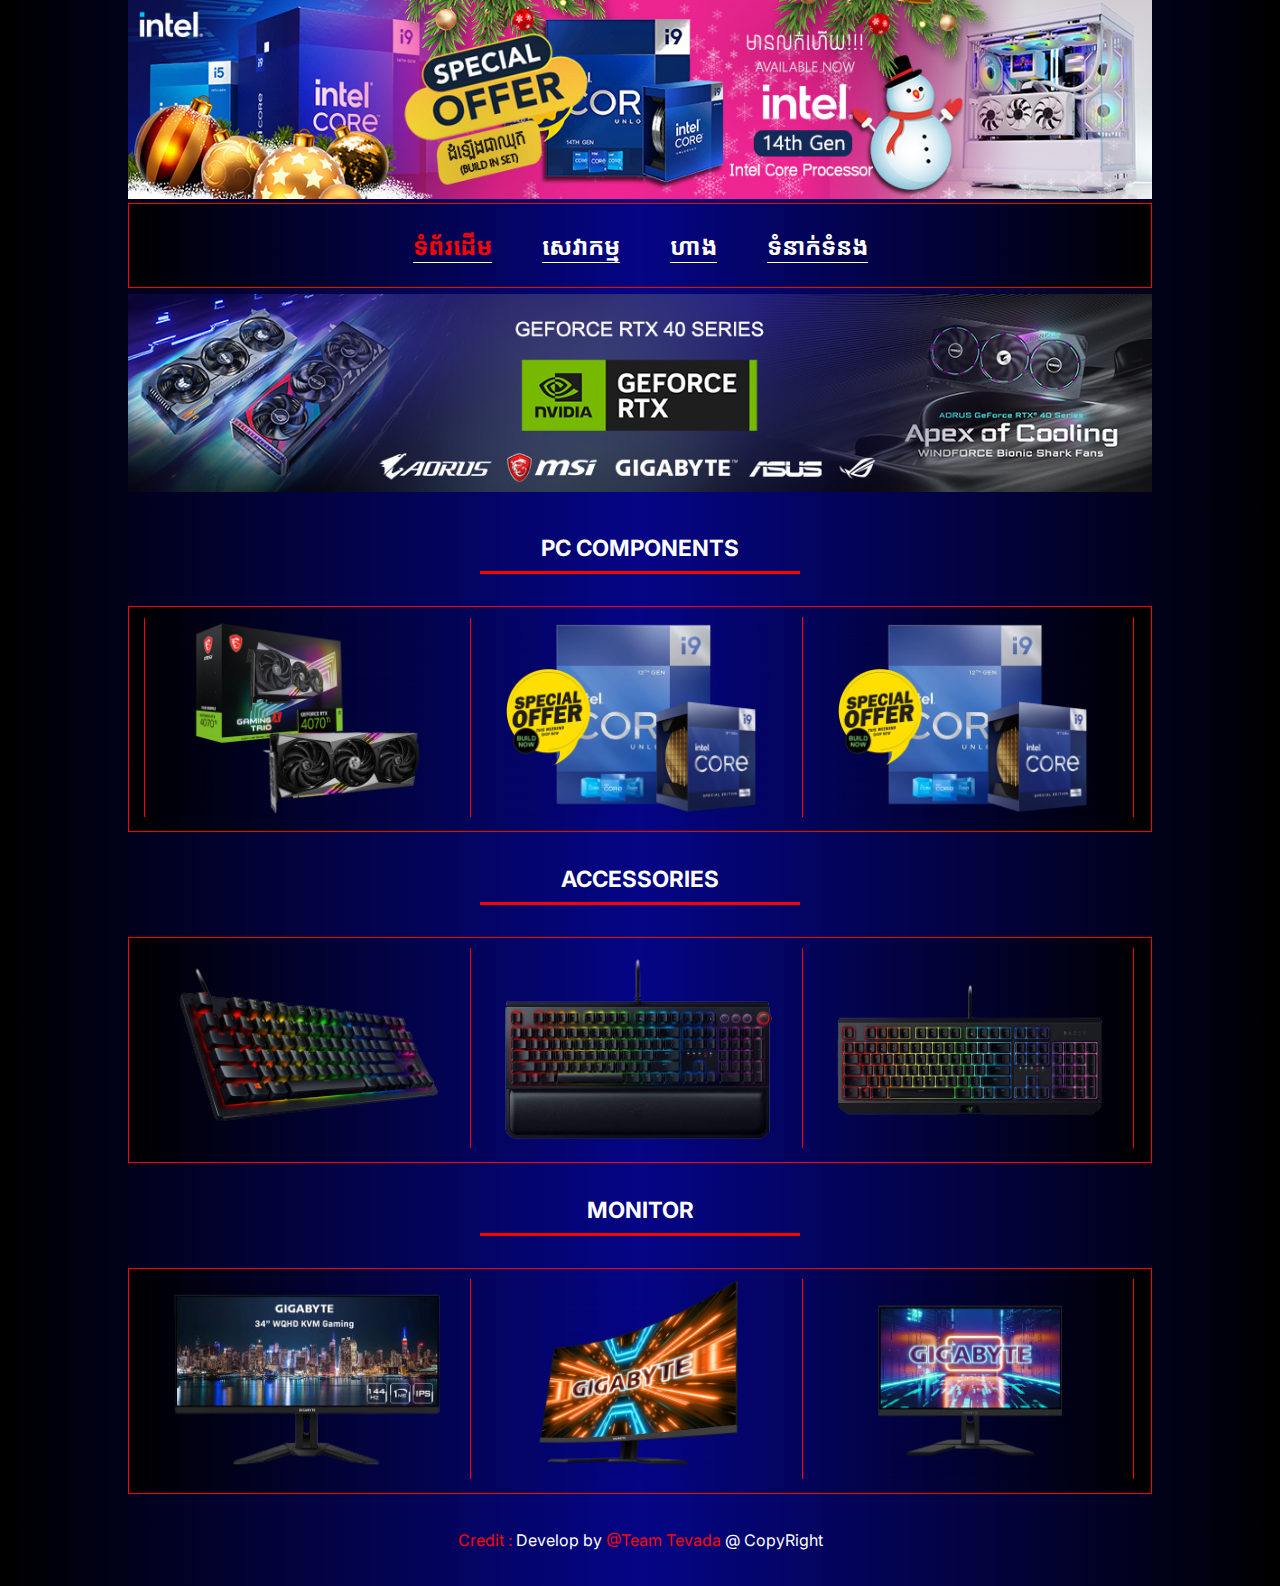
<file: index.html>
<!DOCTYPE html>
<html lang="en">
<head>
    <meta charset="UTF-8">
    <meta name="viewport" content="width=device-width, initial-scale=1.0">
    <link rel="stylesheet" href="https://cdnjs.cloudflare.com/ajax/libs/font-awesome/6.4.2/css/all.min.css" integrity="sha512-z3gLpd7yknf1YoNbCzqRKc4qyor8gaKU1qmn+CShxbuBusANI9QpRohGBreCFkKxLhei6S9CQXFEbbKuqLg0DA==" crossorigin="anonymous" referrerpolicy="no-referrer" />
    <link href="https://fonts.googleapis.com/css2?family=Inter:wght@400;500;600;700;900&amp;display=swap" rel="stylesheet">
    <link rel="preconnect" href="https://fonts.googleapis.com">
    <link rel="preconnect" href="https://fonts.gstatic.com" crossorigin>
    <link href="https://fonts.googleapis.com/css2?family=Noto+Sans+Khmer&display=swap" rel="stylesheet">
    <link rel="stylesheet" href="style.css">
    <title>Home Pages</title>
</head>
<body>
    <!--Banner-->
    <div class="flex-banner">
        <img src="img/service-pages.jpg" alt="">
    </div>
    <!--Menu-->
    <div class="flex-navbar">
      <div class="flex-menu">
          <li><a href="index.html"><b><font color="red">ទំព័រដើម</font></b></a></li>
          <li><a href="service.html"><b>សេវាកម្ម</b></a></li>
          <li><a href="shop.html"><b>ហាង</b></a></li>
          <li><a href="contact.html"><b>ទំនាក់ទំនង</b></a></li>
      </div>
    </div>
    <div class="flex-container">
      <div class="flex-banner-scroll">
        <img src="img/GPU-RTX-4000-SERIES-2023-V1.jpg" alt="">
        <img src="img/service-pages.jpg" alt="">
        <img src="img/service-pages.jpg" alt="">
        <img src="img/about-pages.png" alt="">
        <img src="img/accessories/banner/controller-new-2022-V2.jpg" alt="">
        <img src="img/accessories/banner/headset.jpg" alt="">
        <img src="img/accessories/banner/keyboard.jpg" alt="">
        <img src="img/monitor/banner/BEST-MONITOR-2024-CAC.jpg" alt="">
      </div>
    </div>
    <!--Pc Component-->
    <div class="flex-catagory">
        <div class="flex-line">
            <center><h3>PC COMPONENTS</h3></center>
        </div>
    </div>
    <div class="flex-container">
        <div class="flex-scroll">
                <img src="img/vga/4070TI GAMING X TRIO (2)-272x204.png" id="first-scroll">
                <img src="img/cpu/CPU INTEL 12TH GEN CAC NEW 2023-272x204.png" alt="Forest">
                <img src="img/cpu/CPU INTEL 12TH GEN CAC NEW 2023-272x204.png" alt="Northern Lights">
                <img src="img/psu/psu-01.png" alt="Mountains">
                <img src="img/psu/psu-02.png" alt="Mountains">
                <img src="img/psu/psu-03.png" alt="Mountains">
                <img src="img/psu/psu-04.png" alt="Mountains">
                <img src="img/psu/psu-05.png" alt="Mountains">
                <img src="img/psu/psu-06.png" alt="Mountains">
                <img src="img/psu/psu-07.png" alt="Mountains">
                <img src="img/psu/psu-01.png" alt="Mountains">
                <img src="img/mb/mb-01.png" alt="">
                <img src="img/mb/mb-02.png" alt="">
                <img src="img/mb/mb-03.png" alt="">
                <img src="img/mb/mb-04.png" alt="">
        </div>
    </div>
    <!--Pc Accessories-->
    <div class="flex-catagory">
      <div class="flex-line">
          <center><h3>ACCESSORIES</h3></center>
      </div>
  </div>
  <div class="flex-container">
      <div class="flex-scroll">
        <!--Keyboard-->
        <img src="img/accessories/keyboard/razer/razer-01.png" alt="brands-razer">
        <img src="img/accessories/keyboard/razer/razer-02.png" alt="brands-razer">
        <img src="img/accessories/keyboard/razer/razer-03.png" alt="brands-razer">
        <img src="img/accessories/keyboard/razer/razer-04.png" alt="brands-razer">
        <img src="img/accessories/keyboard/razer/razer-05.png" alt="brands-razer">
        <img src="img/accessories/keyboard/razer/razer-06.png" alt="brands-razer">
        <img src="img/accessories/keyboard/razer/razer-07.png" alt="brands-razer">
        <img src="img/accessories/keyboard/razer/razer-08.png" alt="brands-razer">
        <!--Controler-->
        <img src="img/accessories/controler/controler-01.png" alt="brands-mix">
        <img src="img/accessories/controler/controler-02.png" alt="brands-mix">
        <img src="img/accessories/controler/controler-03.png" alt="brands-mix">
        <img src="img/accessories/controler/controler-04.png" alt="brands-mix">
        <!--Headset-->
        <img src="img/accessories/headset/headset-01.png" alt="brands-hyperx">
        <img src="img/accessories/headset/headset-02.png" alt="brands-hyperx">
        <img src="img/accessories/headset/headset-03.png" alt="brands-hyperx">
        <img src="img/accessories/headset/headset-04.png" alt="brands-hyperx">
        <img src="img/accessories/headset/headset-05.png" alt="brands-hyperx">
        <img src="img/accessories/headset/headset-06.png" alt="brands-hyperx">
        <img src="img/accessories/headset/headset-07.png" alt="brands-hyperx">
        <img src="img/accessories/headset/headset-08.png" alt="brands-hyperx">
        <img src="img/accessories/headset/headset-09.png" alt="brands-hyperx">
        <img src="img/accessories/headset/headset-10.png" alt="brands-hyperx">
        <img src="img/accessories/headset/headset-11.png" alt="brands-hyperx">
        <img src="img/accessories/headset/headset-12.png" alt="brands-hyperx">
      </div>
  </div>
  <!--Monitor-->
  <div class="flex-catagory">
    <div class="flex-line">
        <center><h3>MONITOR</h3></center>
    </div>
  </div>
  <div class="flex-container">
    <div class="flex-scroll">
      <img src="img/monitor/gigabyte/monitor-01.png" alt="brands-gigabyte">
      <img src="img/monitor/gigabyte/monitor-02.png" alt="brands-gigabyte">
      <img src="img/monitor/gigabyte/monitor-03.png" alt="brands-gigabyte">
      <img src="img/monitor/gigabyte/monitor-04.png" alt="brands-gigabyte">
    </div>
  </div>
  <style>
    .flex-line{
      width: 25%;
      font-size: larger;
    }
    @media screen and (max-width:600px) {
      .flex-line{
        width: 50%;
        font-size: small;
      }
    }
  </style>
  <!--Footer-->
  <footer>
    <center>
        <font color="#fff">
            <p><font color="red">Credit : </font>Develop by <font color="red">@Team Tevada</font> @ CopyRight</p>
        </font>
    </center>
  </footer>
</body>
</html>
</file>
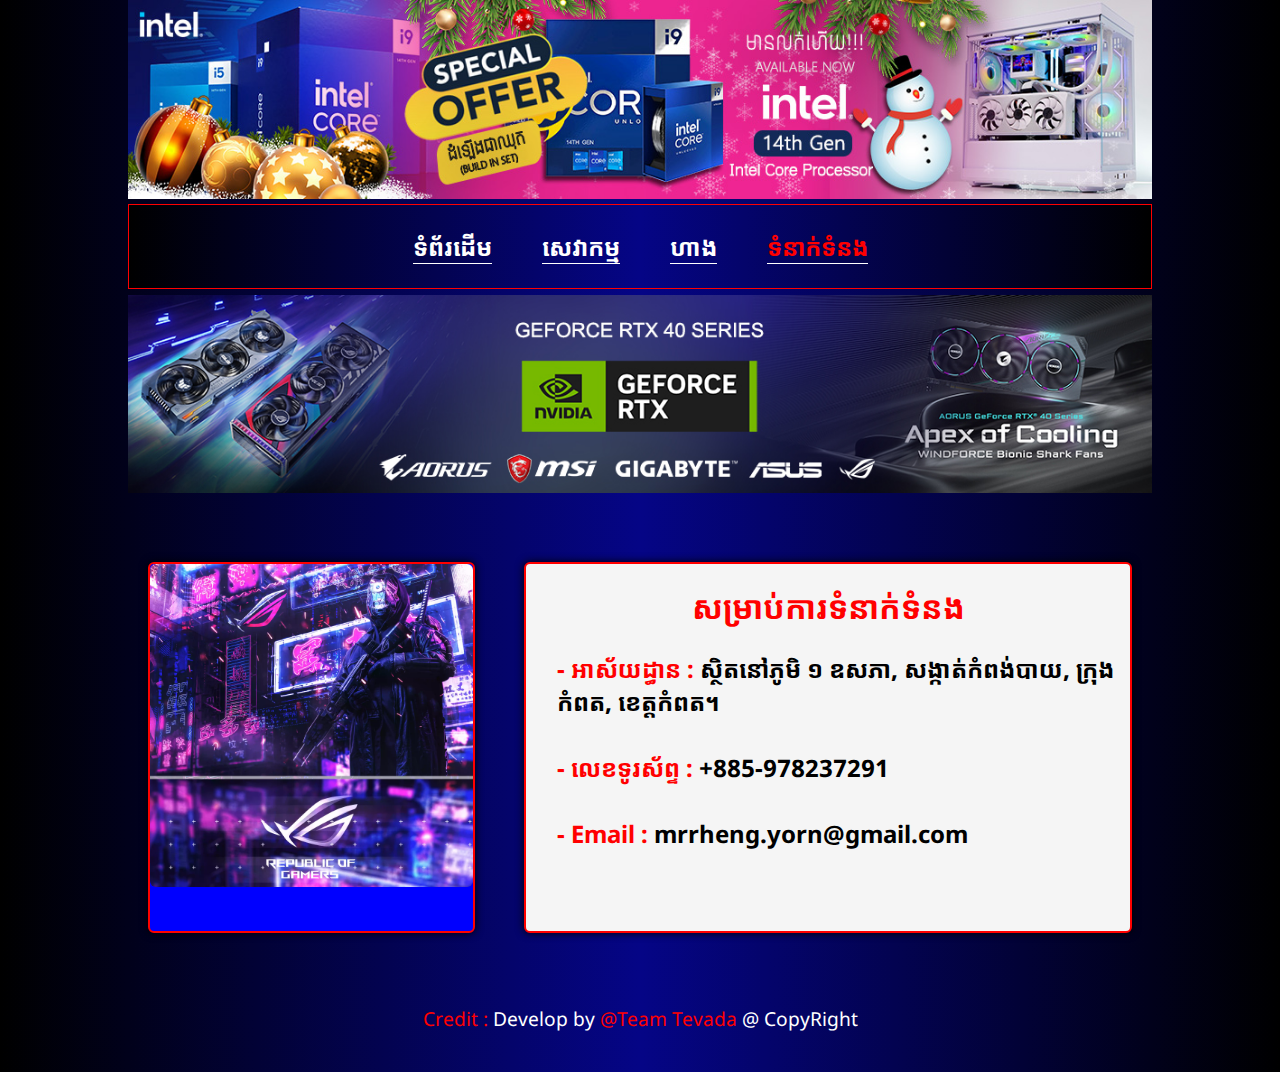
<file: contact.html>
<!DOCTYPE html>
<html lang="en">
<head>
    <meta charset="UTF-8">
    <meta name="viewport" content="width=device-width, initial-scale=1.0">
    <link rel="stylesheet" href="https://cdnjs.cloudflare.com/ajax/libs/font-awesome/6.4.2/css/all.min.css" integrity="sha512-z3gLpd7yknf1YoNbCzqRKc4qyor8gaKU1qmn+CShxbuBusANI9QpRohGBreCFkKxLhei6S9CQXFEbbKuqLg0DA==" crossorigin="anonymous" referrerpolicy="no-referrer" />
    <link href="https://fonts.googleapis.com/css2?family=Inter:wght@400;500;600;700;900&amp;display=swap" rel="stylesheet">
    <link rel="preconnect" href="https://fonts.googleapis.com">
    <link rel="preconnect" href="https://fonts.gstatic.com" crossorigin>
    <link href="https://fonts.googleapis.com/css2?family=Noto+Sans+Khmer&display=swap" rel="stylesheet">
    <link rel="stylesheet" href="style.css">
    <title>Contact Pages</title>
</head>
<body>
    <!--Banner-->
    <div class="flex-banner">
        <img src="img/service-pages.jpg" alt="">
    </div>
    <!--Menu-->
    <div class="flex-navbar">
      <div class="flex-menu">
          <li><a href="index.html"><b>ទំព័រដើម</b></a></li>
          <li><a href="service.html"><b>សេវាកម្ម</b></a></li>
          <li><a href="shop.html"><b>ហាង</b></a></li>
          <li><a href="contact.html"><b><font color="red">ទំនាក់ទំនង</font></b></a></li>
      </div>
    </div>
    <!--Banner Scroll-->
    <div class="flex-container">
        <div class="flex-banner-scroll">
          <img src="img/GPU-RTX-4000-SERIES-2023-V1.jpg" alt="">
          <img src="img/service-pages.jpg" alt="">
          <img src="img/service-pages.jpg" alt="">
          <img src="img/about-pages.png" alt="">
        </div>
    </div>
    <!--Container-->
    <div class="flex-container-contact">
        <div class="flex-contact-left">
            <img src="img/contact-pages/picture.webp" alt="" width="100%">
        </div>
        <div class="flex-contact-right">
            <h1>សម្រាប់ការទំនាក់ទំនង</h1>
            <p>
                <font color="red"><b>- អាស័យដ្ធាន​ : </b></font> <b>ស្ថិតនៅភូមិ ១ ឧសភា, សង្កាត់កំពង់បាយ, ក្រុងកំពត, ខេត្តកំពត។</b><br><br>
                <font color="red"><b>- លេខទូរស័ព្ទ : </b></font><b>+885-978237291</b><br><br>
                <font color="red"><b>- Email : </b></font><b>mrrheng.yorn@gmail.com</b>
            </p>
            <div class="flex-contact-right-icon">
                <a href=""><font color="#006AFF"><i class="fa-brands fa-square-facebook"></i></font></a>
                <a href="https://t.me/+COucieAYwCE1ZmY1" target="_blank"><font color="#0088cc"><i class="fa-brands fa-telegram"></i></font></a>
                <a href=""><font color="#006AFF"><i class="fa-brands fa-facebook-messenger"></i></font></a>
            </div>
        </div>
    </div>
    <footer>
        <center>
            <font color="#fff">
                <p><font color="red">Credit : </font>Develop by <font color="red">@Team Tevada</font> @ CopyRight</p>
            </font>
        </center>
    </footer>
    <style>
        body{
            font-family: 'Noto Sans Khmer', sans-serif;
        }
        /* Contact Pages */
        .flex-container-contact{
            width: 80%;
            margin: auto;
            margin-top: 3%;
            display: flex;
            padding: 20px;
        }
        .flex-contact-left{
            width: 35%;
            background-color: blue;
            box-shadow: 0px 0px 8px 0px black;
            border: 2px solid red;
            border-radius: 6px;
        }
        .flex-contact-left img{
            border-radius: 6px;
        }
        .flex-contact-right{
            width: 65%;
            margin-left: 5%;
            background-color: whitesmoke;
            box-shadow: 0px 0px 8px 0px black;
            border: 2px solid red;
            border-radius: 6px;
        }
        .flex-contact-right p{
            text-align: start;
            margin-left: 5%;
            font-size: x-large;
            color: black;
        }
        .flex-contact-right h1{
            text-align: center;
            color: red;
        }
        .flex-contact-right-icon{
            text-align: center;
            margin-top: 8%;
            font-size: x-large;
        }
        .flex-contact-right-icon i{
            padding: 10px;
            cursor: pointer;
        }
        footer{
            width: 100%;
            margin-top: 1%;
            font-size: larger;
        }
        /* End Contact Pages*/
        @media screen and (max-width: 1024px) {
            .flex-container-contact{
                width: 100%;
                display: flex;
                flex-direction: row;
                flex-wrap: wrap;
                justify-content: center;
            }
            .flex-contact-left{
                width: 95%;
            }
            .flex-contact-right{
                width: 95%;
                margin-left: -0.03%;
                margin-top: 2%;
            }
            .flex-contact-right p{
                font-size: x-large;
            }
            .flex-contact-right-icon{
                text-align: center;
                margin-top: 5%;
                font-size: xx-large;
            }
            .flex-contact-right-icon i{
                padding: 30px;
            }
            footer{
                width: 95%;
                font-size: larger;
                padding: 30px;
                margin-top: -2%;
            }
        }
        @media screen and (max-width: 600px) {
            
            .flex-container-contact{
                width: 100%;
                display: flex;
                flex-direction: row;
                flex-wrap: wrap;
                justify-content: center;
            }
            .flex-contact-left{
                width: 95%;
            }
            .flex-contact-right{
                width: 95%;
                margin-left: -0.03%;
                margin-top: 2%;
            }
            .flex-contact-right p{
                font-size: large;
            }
            footer{
                width: 95%;
                font-size: small;
            }
        }
        @media screen and (max-width : 320px) {
            .flex-contact-right{
                width: 100%;
            }
            .flex-contact-left{
                width: 100%;
            }
            .flex-contact-right p{
                font-size: small;
            }
            .flex-contact-right h1{
                font-size: large;
            }   
            .flex-contact-right-icon i{
                font-size: large;
                padding: 10px;
            }
            footer{
                font-size: xx-small;
            }
        }
    </style>
</body>
</html>
</file>
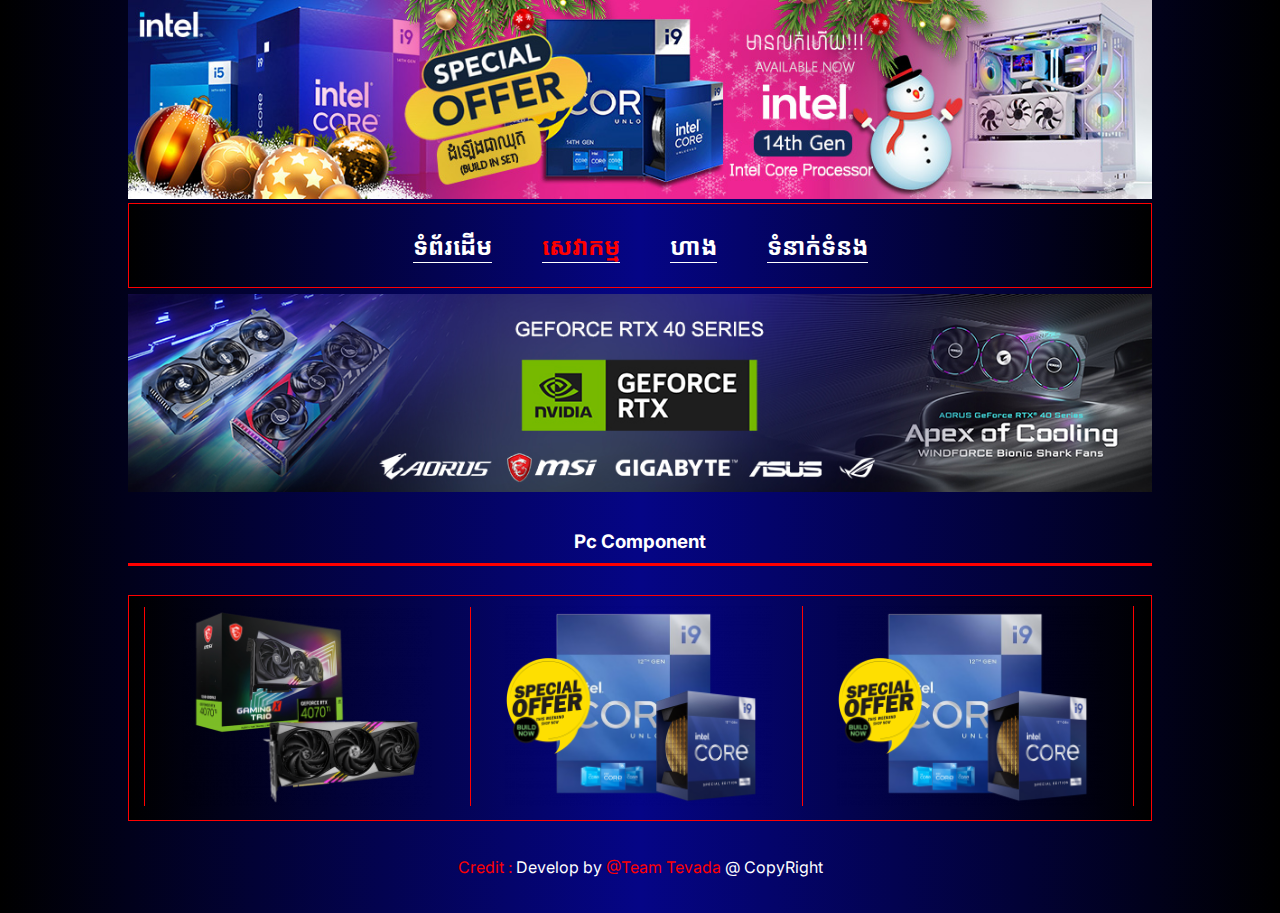
<file: service.html>
<!DOCTYPE html>
<html lang="en">
<head>
    <meta charset="UTF-8">
    <meta name="viewport" content="width=device-width, initial-scale=1.0">
    <link rel="stylesheet" href="https://cdnjs.cloudflare.com/ajax/libs/font-awesome/6.4.2/css/all.min.css" integrity="sha512-z3gLpd7yknf1YoNbCzqRKc4qyor8gaKU1qmn+CShxbuBusANI9QpRohGBreCFkKxLhei6S9CQXFEbbKuqLg0DA==" crossorigin="anonymous" referrerpolicy="no-referrer" />
    <link href="https://fonts.googleapis.com/css2?family=Inter:wght@400;500;600;700;900&amp;display=swap" rel="stylesheet">
    <link rel="preconnect" href="https://fonts.googleapis.com">
    <link rel="preconnect" href="https://fonts.gstatic.com" crossorigin>
    <link href="https://fonts.googleapis.com/css2?family=Noto+Sans+Khmer&display=swap" rel="stylesheet">
    <link rel="stylesheet" href="style.css">
    <title>Service Pages</title>
</head>
<body>
    <!--Banner-->
    <div class="flex-banner">
        <img src="img/service-pages.jpg" alt="">
    </div>
    <!--Menu-->
    <div class="flex-navbar">
      <div class="flex-menu">
          <li><a href="index.html"><b>ទំព័រដើម</b></a></li>
          <li><a href="service"><b><font color="red">សេវាកម្ម</font></b></a></li>
          <li><a href="shop.html"><b>ហាង</b></a></li>
          <li><a href="contact.html"><b>ទំនាក់ទំនង</b></a></li>
      </div>
    </div>
    <!--Banner Scroll-->
    <div class="flex-container">
        <div class="flex-banner-scroll">
          <img src="img/GPU-RTX-4000-SERIES-2023-V1.jpg" alt="">
          <img src="img/service-pages.jpg" alt="">
          <img src="img/service-pages.jpg" alt="">
          <img src="img/about-pages.png" alt="">
        </div>
    </div>
    <div class="flex-catagory">
        <div class="flex-line">
            <center><h3>Pc Component</h3></center>
        </div>
    </div>
    <div class="flex-container">
        <div class="flex-scroll">
                <img src="img/vga/4070TI GAMING X TRIO (2)-272x204.png" id="first-scroll">
                <img src="img/cpu/CPU INTEL 12TH GEN CAC NEW 2023-272x204.png" alt="Forest">
                <img src="img/cpu/CPU INTEL 12TH GEN CAC NEW 2023-272x204.png" alt="Northern Lights">
                <img src="img/psu/psu-01.png" alt="Mountains">
                <img src="img/psu/psu-02.png" alt="Mountains">
                <img src="img/psu/psu-03.png" alt="Mountains">
                <img src="img/psu/psu-04.png" alt="Mountains">
                <img src="img/psu/psu-05.png" alt="Mountains">
                <img src="img/psu/psu-06.png" alt="Mountains">
                <img src="img/psu/psu-07.png" alt="Mountains">
                <img src="img/psu/psu-01.png" alt="Mountains">
                <img src="img/mb/mb-01.png" alt="">
                <img src="img/mb/mb-02.png" alt="">
                <img src="img/mb/mb-03.png" alt="">
                <img src="img/mb/mb-04.png" alt="">
        </div>
    </div>
    <!--Footer-->
    <footer>
        <center>
            <font color="#fff">
                <p><font color="red">Credit : </font>Develop by <font color="red">@Team Tevada</font> @ CopyRight</p>
            </font>
        </center>
    </footer>
</body>
</html>
</file>
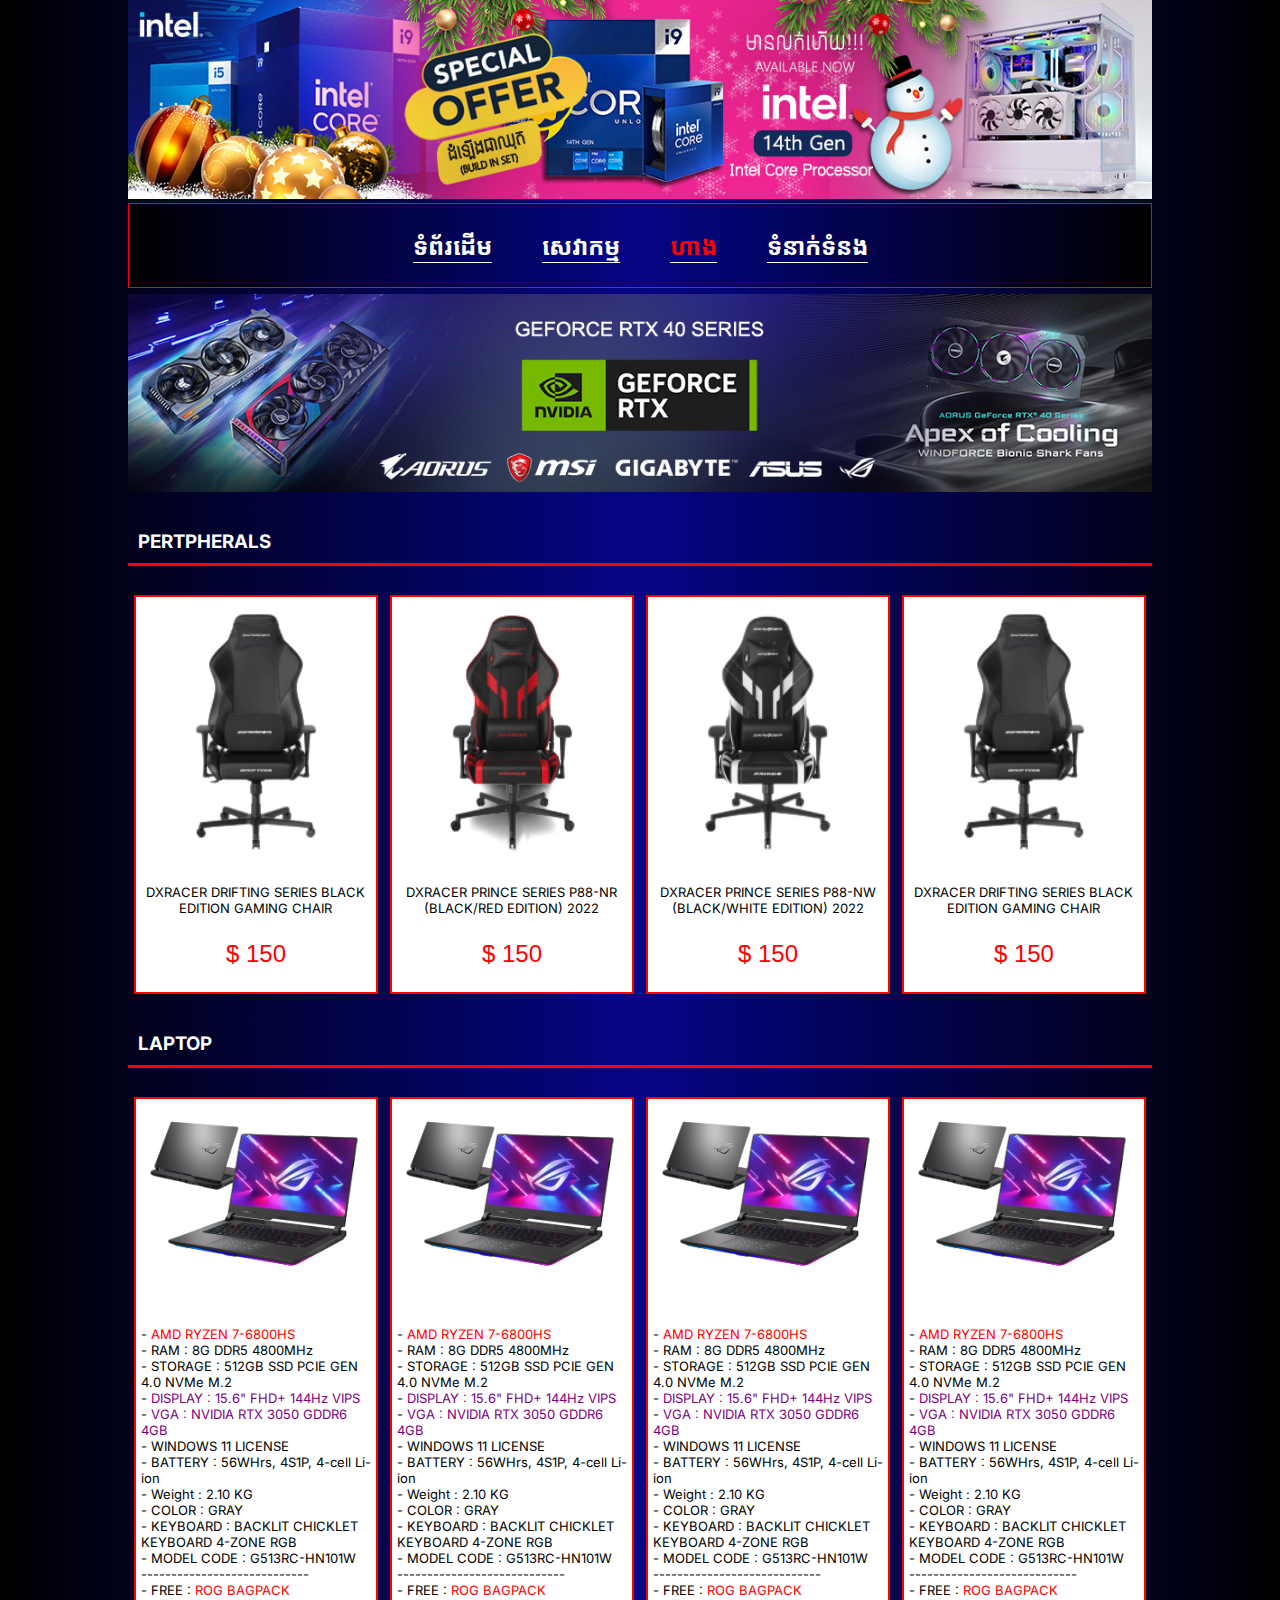
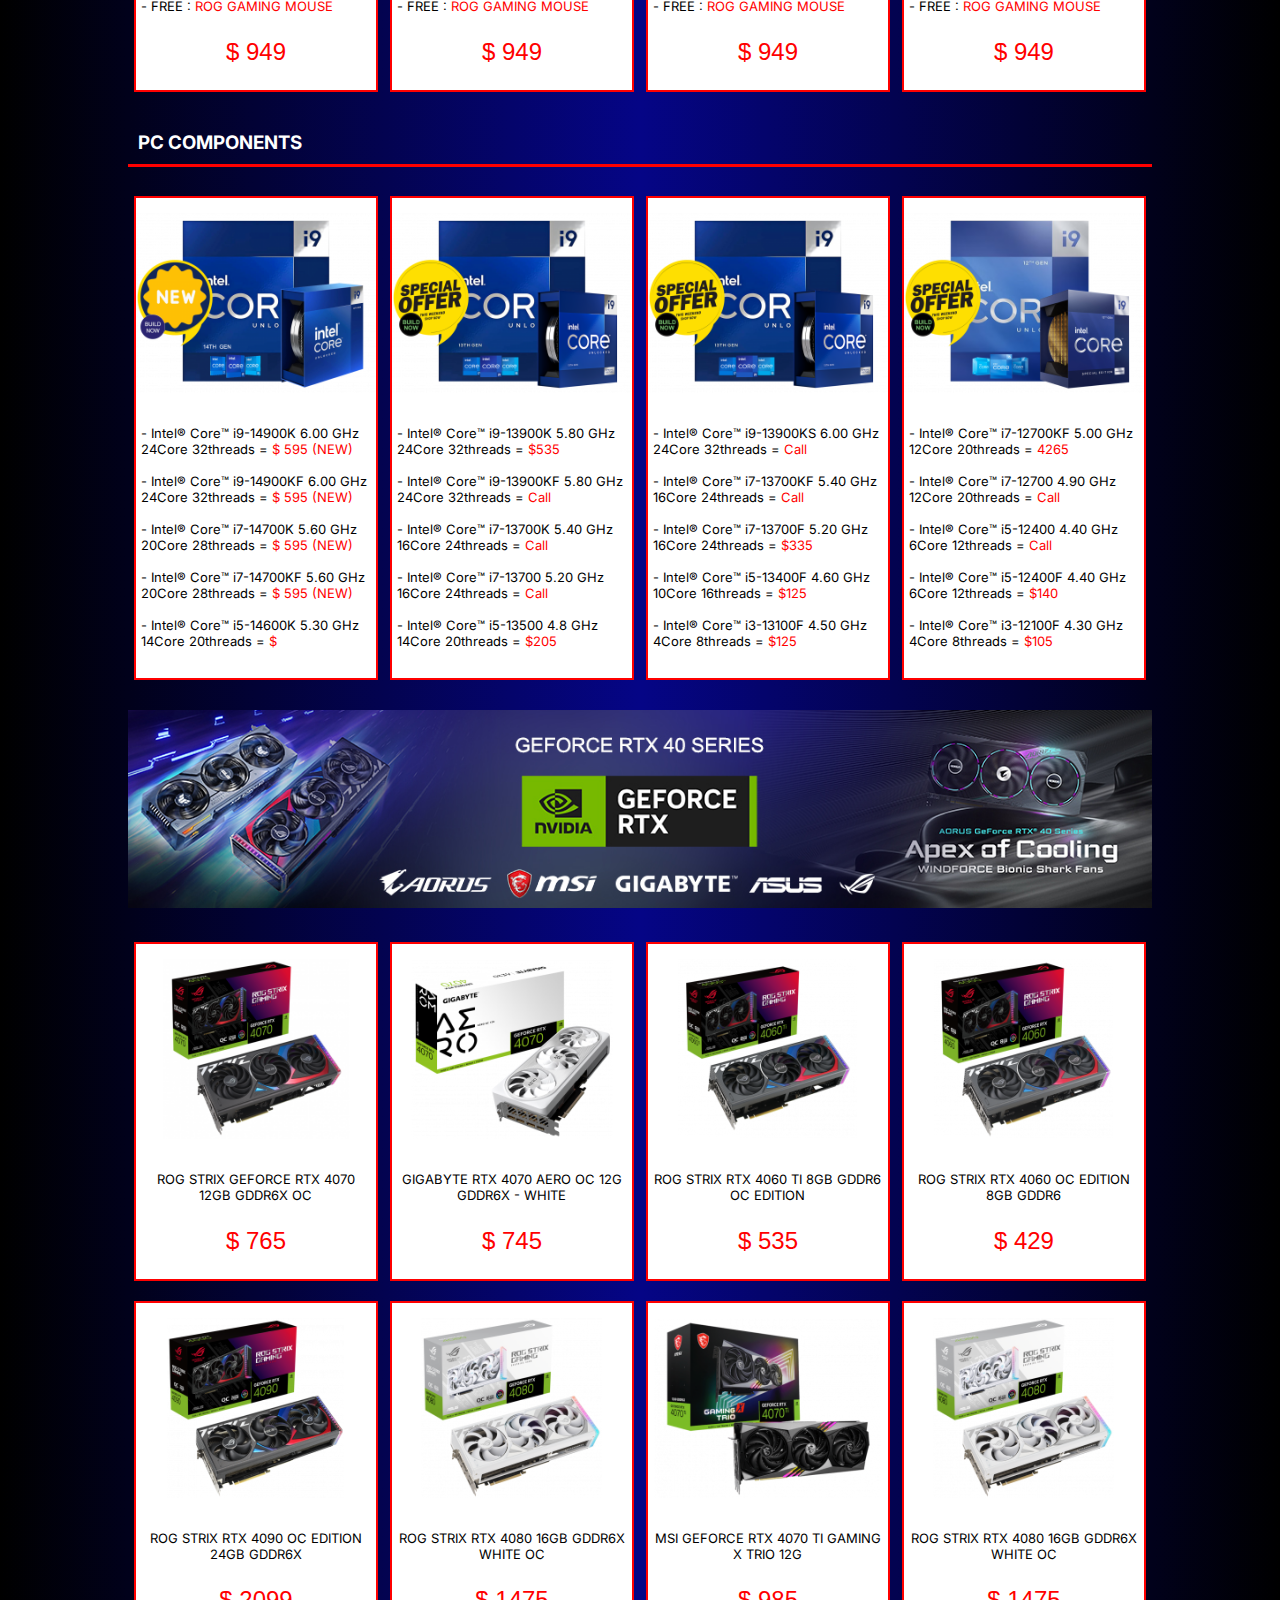
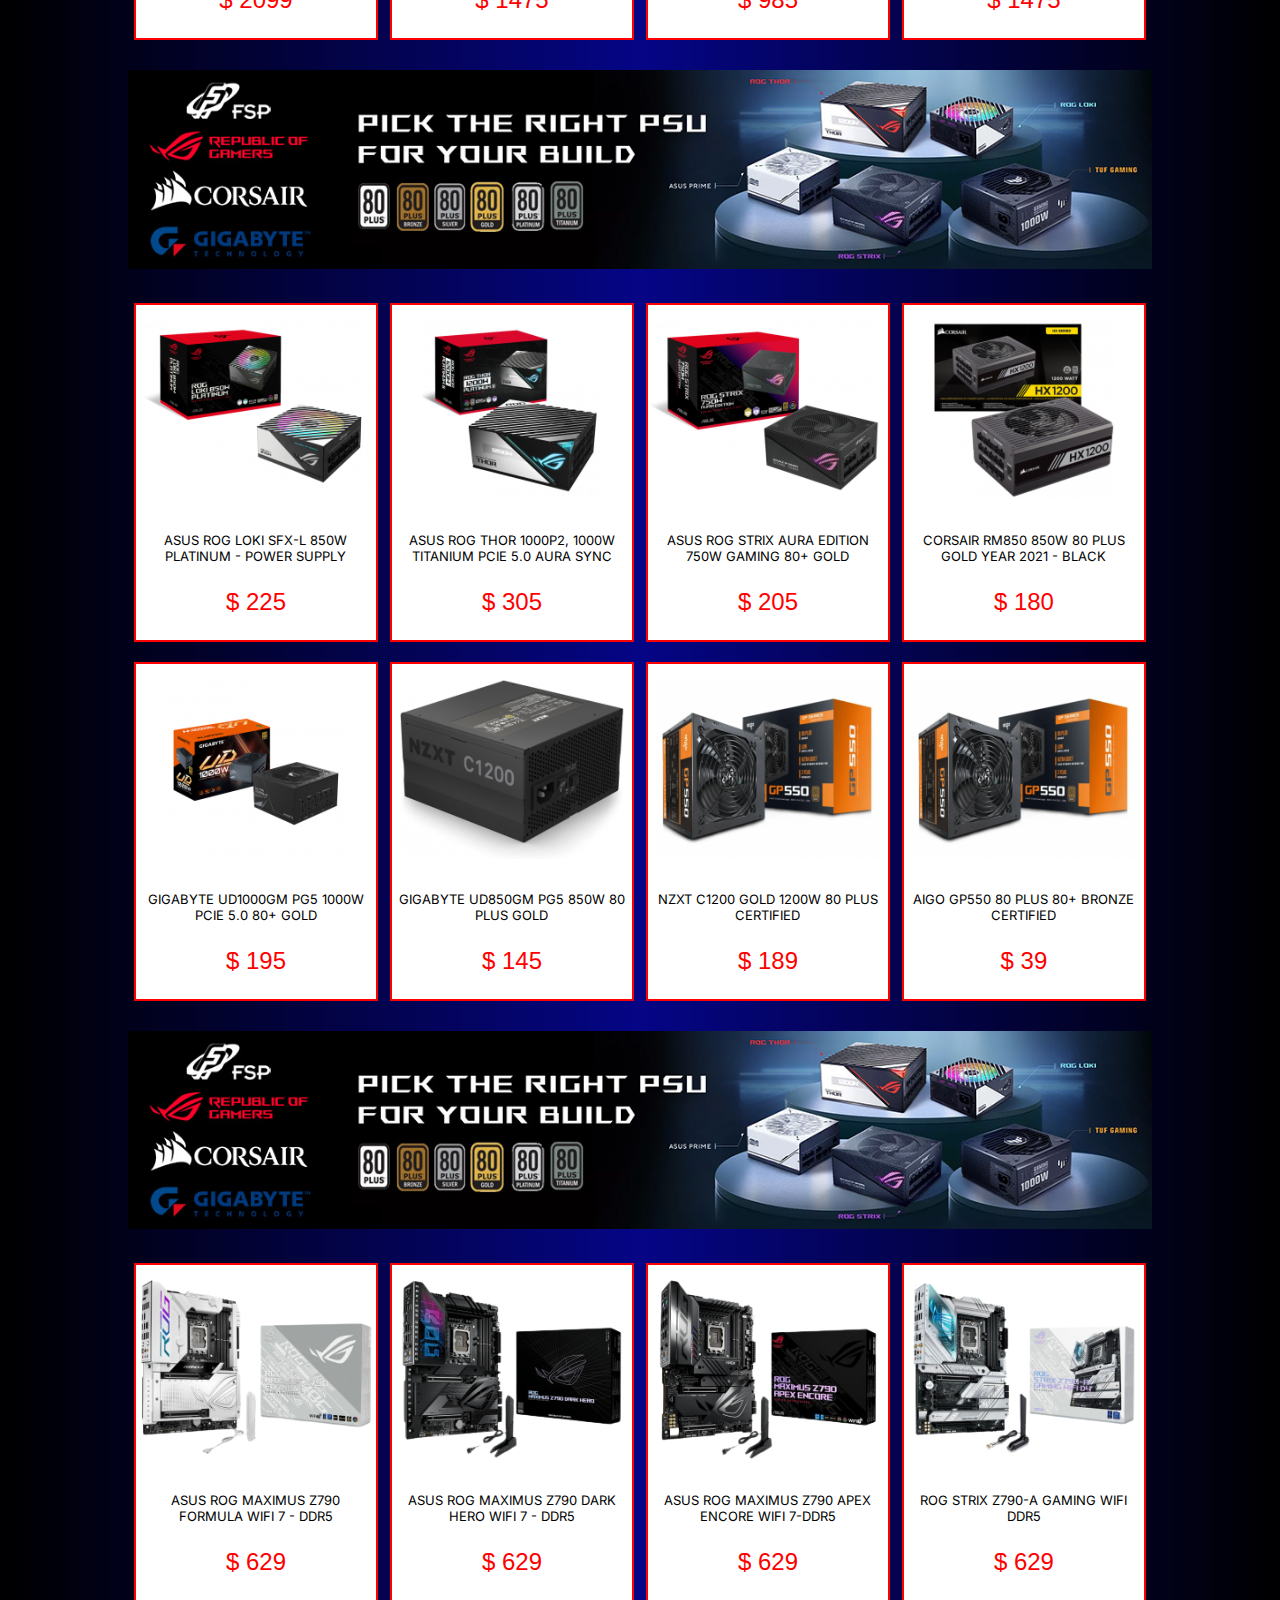
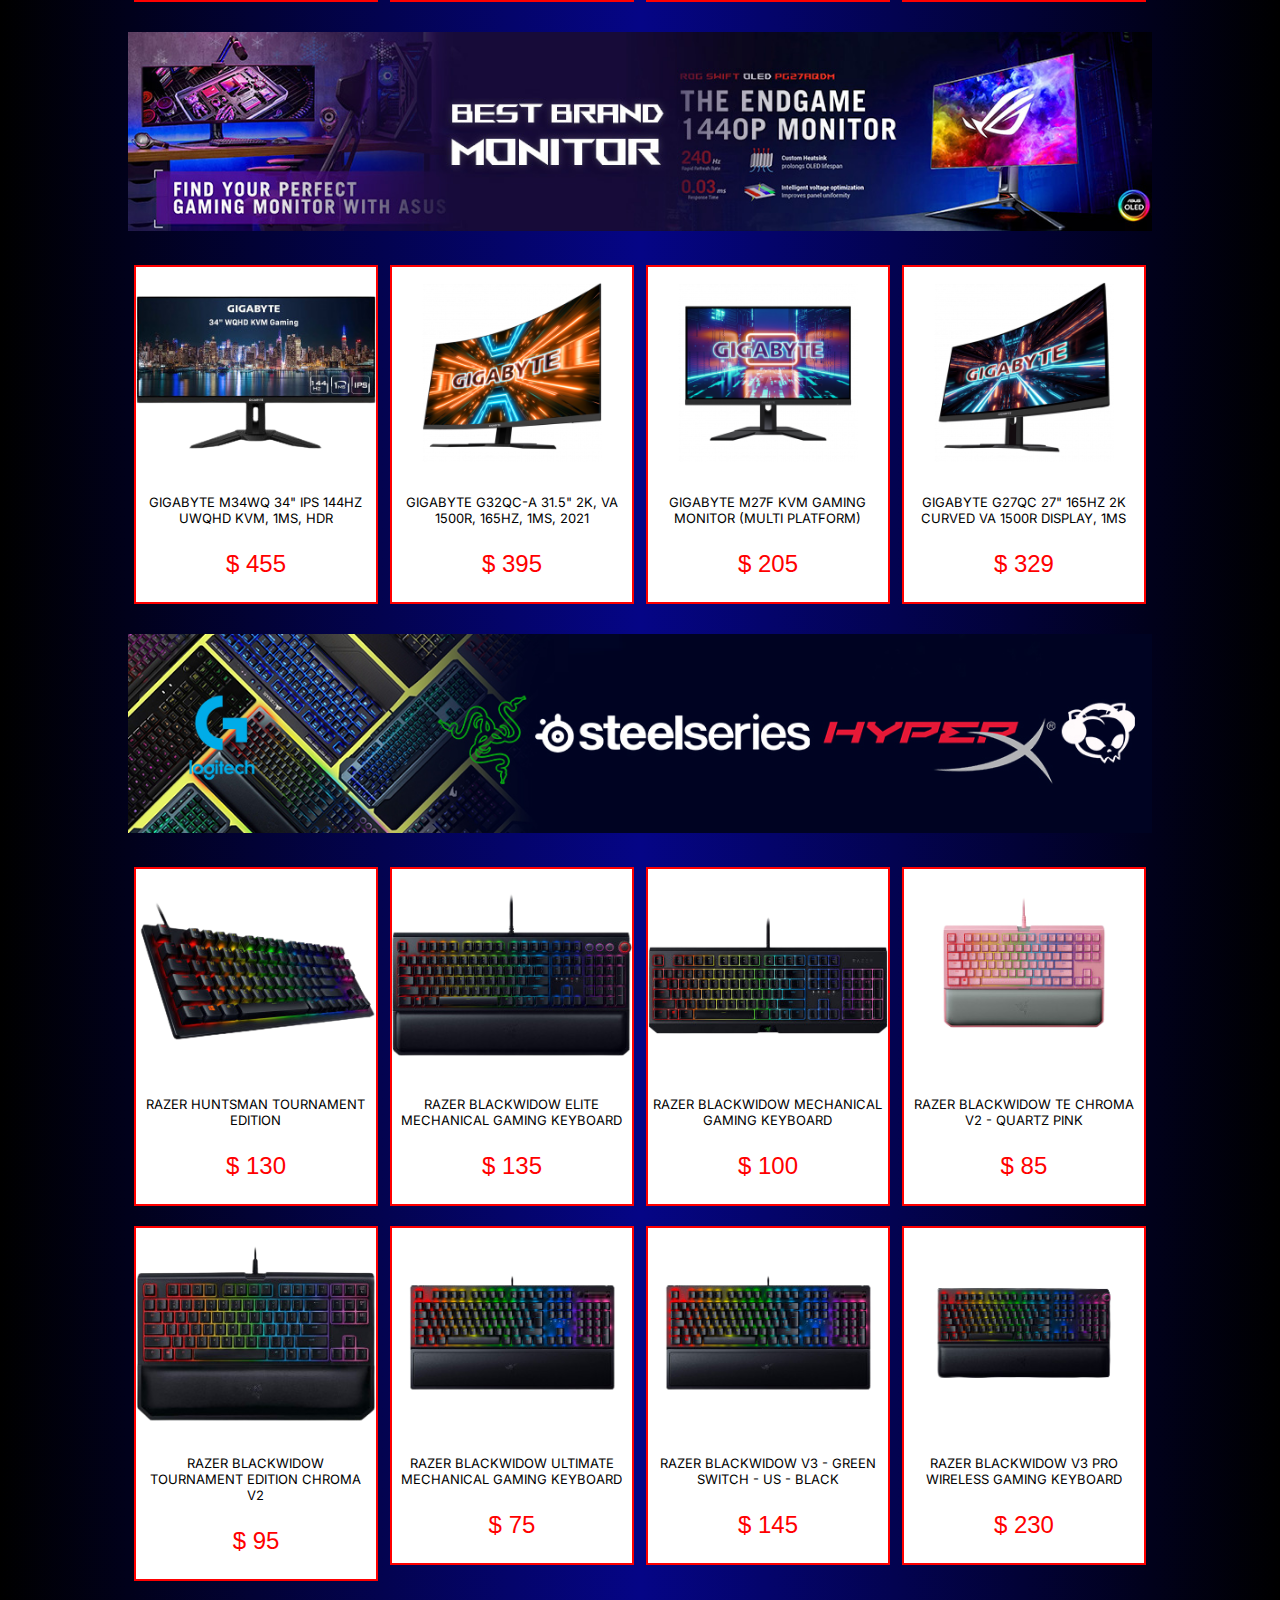
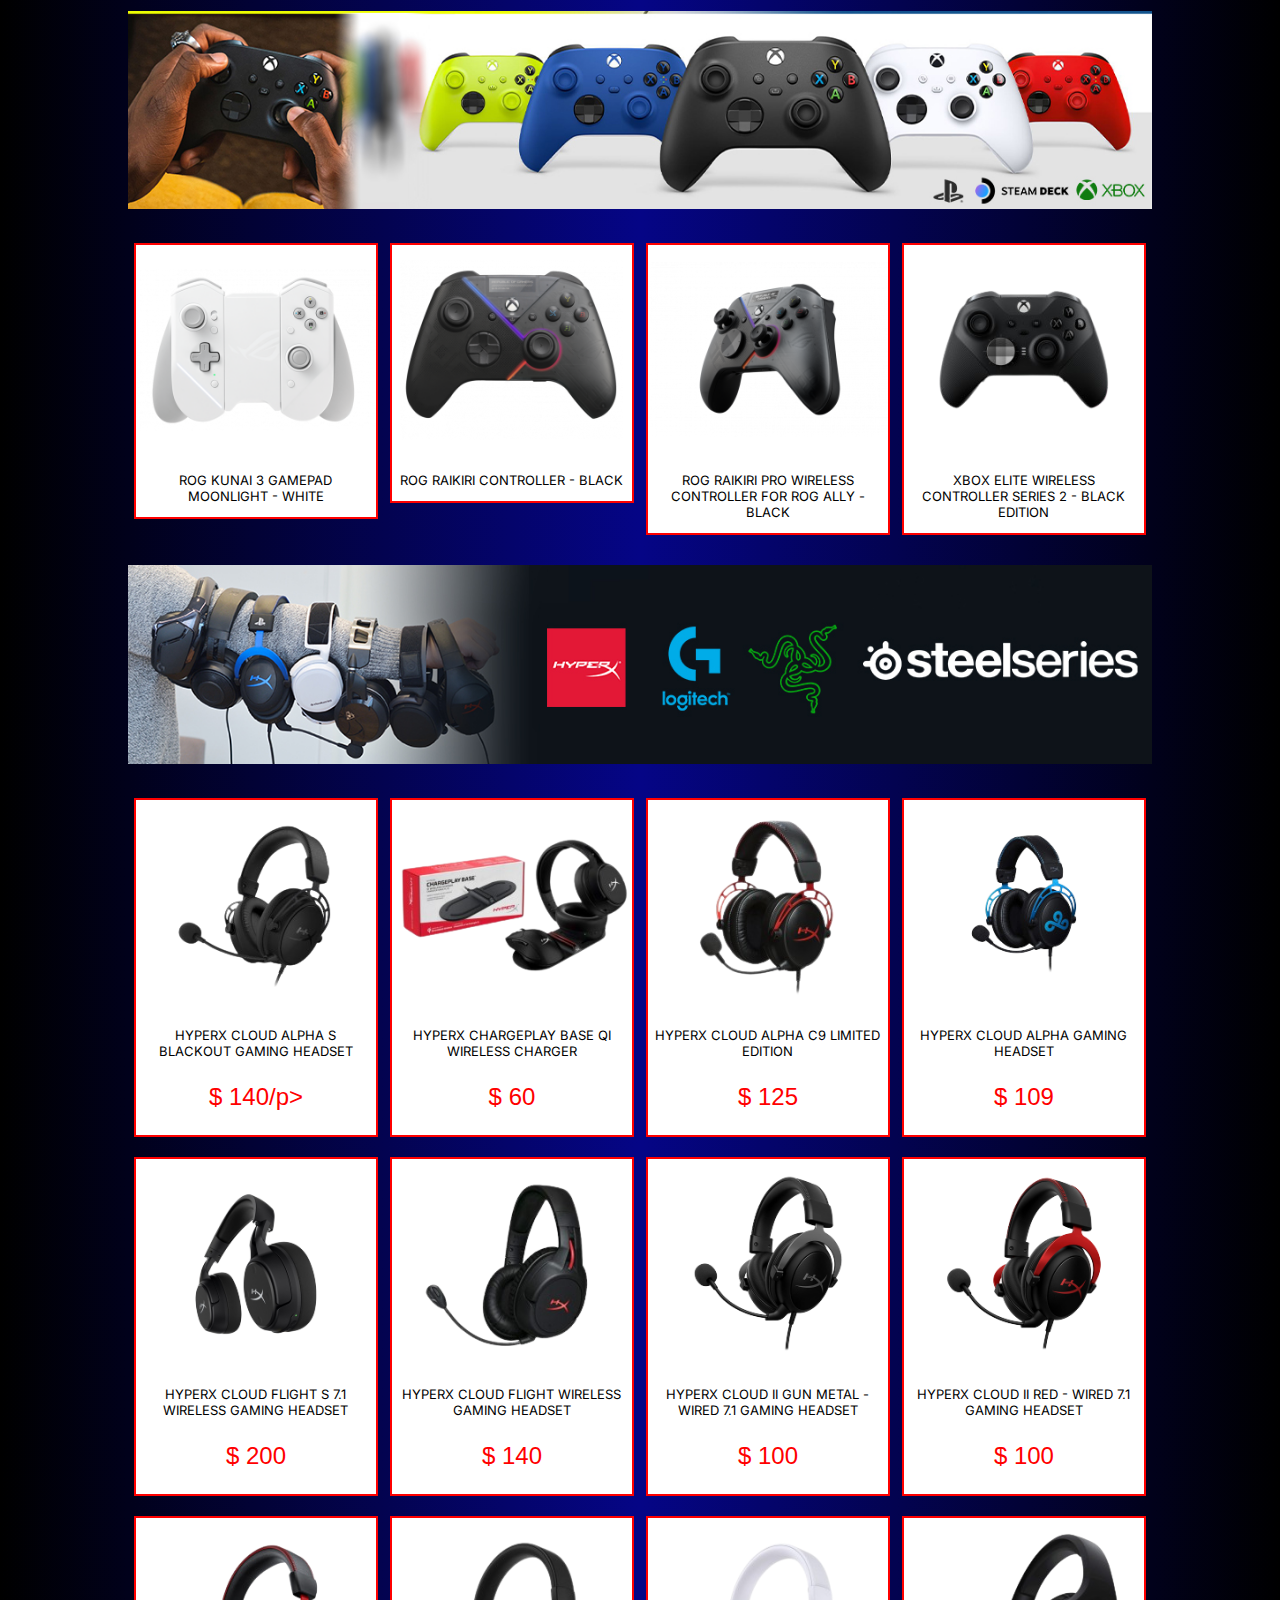
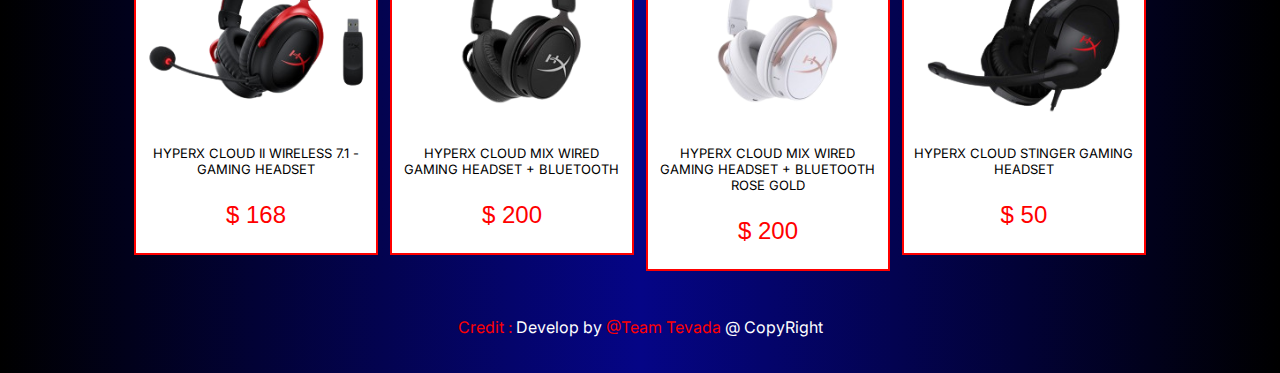
<file: shop.html>
<!DOCTYPE html>
<html lang="en">
<head>
    <meta charset="UTF-8">
    <meta name="viewport" content="width=device-width, initial-scale=1.0">
    <link rel="stylesheet" href="https://cdnjs.cloudflare.com/ajax/libs/font-awesome/6.4.2/css/all.min.css" integrity="sha512-z3gLpd7yknf1YoNbCzqRKc4qyor8gaKU1qmn+CShxbuBusANI9QpRohGBreCFkKxLhei6S9CQXFEbbKuqLg0DA==" crossorigin="anonymous" referrerpolicy="no-referrer" />
    <link href="https://fonts.googleapis.com/css2?family=Inter:wght@400;500;600;700;900&amp;display=swap" rel="stylesheet">
    <link rel="preconnect" href="https://fonts.googleapis.com">
    <link rel="preconnect" href="https://fonts.gstatic.com" crossorigin>
    <link href="https://fonts.googleapis.com/css2?family=Noto+Sans+Khmer&display=swap" rel="stylesheet">
    <link rel="stylesheet" href="style.css">
    <title>Shop Pages</title>
</head>
<body>
    <!--Banner-->
    <div class="flex-banner">
        <img src="img/service-pages.jpg" alt="">
    </div>
    <!--Menu-->
    <div class="flex-navbar">
      <div class="flex-menu">
          <li><a href="index.html"><b>ទំព័រដើម</b></a></li>
          <li><a href="service.html"><b>សេវាកម្ម</b></a></li>
          <li><a href="shop.html"><b><font color="red">ហាង</font></b></a></li>
          <li><a href="contact.html"><b>ទំនាក់ទំនង</b></a></li>
      </div>
    </div>
    <!--Banner Scroll-->
    <div class="flex-container">
      <div class="flex-banner-scroll">
        <img src="img/GPU-RTX-4000-SERIES-2023-V1.jpg" alt="">
        <img src="img/service-pages.jpg" alt="">
        <img src="img/service-pages.jpg" alt="">
        <img src="img/about-pages.png" alt="">
      </div>
  </div>
    <!--Catagory-->
    <div class="flex-catagory">
        <div class="flex-line">
            <h3>PERTPHERALS</h3>
        </div>
    </div>
    <!--Container-->
    <div class="flex-container">
        <div class="responsive">
            <div class="gallery">
                <img src="img/chair/DXRACER_DRIFTING_SERIES_BLACK_EDITION_CAC_NEW-200x200.png" alt="Cinque Terre" width="600" height="400">
              </a>
              <div class="content-dis">
                <center>
                  <p>
                    DXRACER DRIFTING SERIES BLACK EDITION GAMING CHAIR
                  </p>
                </center>
              </div>
                <div class="price"><p>$ 150</p></div>
            </div>
          </div>
          <div class="responsive">
            <div class="gallery">
                <img src="img/chair/dxracer-red.png" alt="Forest" width="600" height="400">
              </a>
              <div class="content-dis">
                <center>
                  <p>
                    DXRACER PRINCE SERIES P88-NR (BLACK/RED EDITION) 2022
                  </p>
                </center>
              </div>
              <div class="price"><p>$ 150</p></div>
            </div>
          </div>
          
          <div class="responsive">
            <div class="gallery">
                <img src="img/chair/dxracer-white.png" alt="Northern Lights" width="600" height="400">
              </a>
              <div class="content-dis">
                <center>
                  <p>
                    DXRACER PRINCE SERIES P88-NW (BLACK/WHITE EDITION) 2022
                  </p>
                </center>
              </div>
              <div class="price"><p>$ 150</p></div>
            </div>
          </div>
          
          <div class="responsive">
            <div class="gallery">
                <img src="img/chair/DXRACER_DRIFTING_SERIES_BLACK_EDITION_CAC_NEW-200x200.png" alt="Mountains" width="600" height="400">
              </a>
              <div class="content-dis">
                <center>
                  <p>
                    DXRACER DRIFTING SERIES BLACK EDITION GAMING CHAIR
                  </p>
                </center>
              </div>
              <div class="price"><p>$ 150</p></div>
            </div>
        </div>
    </div>
    <!--Laptop-->
    <div class="flex-catagory">
        <div class="flex-line">
            <h3>LAPTOP</h3>
        </div>
    </div>
    <div class="flex-container">
        <div class="responsive">
            <div class="gallery">
                <img src="img/laptop-web-272x204.png" alt="Mountains" width="600" height="400">
              </a>
              <div class="content-dis">
                <p>
                    - <font color="red">AMD RYZEN 7-6800HS</font> <br>
                    - RAM : 8G DDR5 4800MHz <br>
                    - STORAGE : 512GB SSD PCIE GEN 4.0 NVMe M.2 <br>
                    - <font color="purple">DISPLAY : 15.6" FHD+ 144Hz VIPS</font> <br>
                    - <font color="purple">VGA : NVIDIA RTX 3050 GDDR6 4GB</font> <br>
                    - WINDOWS 11 LICENSE <br>
                    - BATTERY : 56WHrs, 4S1P, 4-cell Li-ion <br>
                    - Weight : 2.10 KG <br>
                    - COLOR : GRAY <br>
                    - KEYBOARD : BACKLIT CHICKLET KEYBOARD 4-ZONE RGB <br>
                    - MODEL CODE : G513RC-HN101W <br>
                    ---------------------------- <br>
                    - FREE : <font color="red">ROG BAGPACK</font> <br>
                    - FREE : <font color="red">ROG GAMING MOUSE</font> <br>
                </p>
            </div>
            <div class="price"><p>$ 949</p></div>
            </div>
        </div>
        <div class="responsive">
            <div class="gallery">
                <img src="img/laptop-web-272x204.png" alt="Mountains" width="600" height="400">
              </a>
              <div class="content-dis">
                <p>
                    - <font color="red">AMD RYZEN 7-6800HS</font> <br>
                    - RAM : 8G DDR5 4800MHz <br>
                    - STORAGE : 512GB SSD PCIE GEN 4.0 NVMe M.2 <br>
                    - <font color="purple">DISPLAY : 15.6" FHD+ 144Hz VIPS</font> <br>
                    - <font color="purple">VGA : NVIDIA RTX 3050 GDDR6 4GB</font> <br>
                    - WINDOWS 11 LICENSE <br>
                    - BATTERY : 56WHrs, 4S1P, 4-cell Li-ion <br>
                    - Weight : 2.10 KG <br>
                    - COLOR : GRAY <br>
                    - KEYBOARD : BACKLIT CHICKLET KEYBOARD 4-ZONE RGB <br>
                    - MODEL CODE : G513RC-HN101W <br>
                    ---------------------------- <br>
                    - FREE : <font color="red">ROG BAGPACK</font> <br>
                    - FREE : <font color="red">ROG GAMING MOUSE</font> <br>
                </p>
            </div>
            <div class="price"><p>$ 949</p></div>
            </div>
        </div><div class="responsive">
            <div class="gallery">
                <img src="img/laptop-web-272x204.png" alt="Mountains" width="600" height="400">
              </a>
              <div class="content-dis">
                <p>
                    - <font color="red">AMD RYZEN 7-6800HS</font> <br>
                    - RAM : 8G DDR5 4800MHz <br>
                    - STORAGE : 512GB SSD PCIE GEN 4.0 NVMe M.2 <br>
                    - <font color="purple">DISPLAY : 15.6" FHD+ 144Hz VIPS</font> <br>
                    - <font color="purple">VGA : NVIDIA RTX 3050 GDDR6 4GB</font> <br>
                    - WINDOWS 11 LICENSE <br>
                    - BATTERY : 56WHrs, 4S1P, 4-cell Li-ion <br>
                    - Weight : 2.10 KG <br>
                    - COLOR : GRAY <br>
                    - KEYBOARD : BACKLIT CHICKLET KEYBOARD 4-ZONE RGB <br>
                    - MODEL CODE : G513RC-HN101W <br>
                    ---------------------------- <br>
                    - FREE : <font color="red">ROG BAGPACK</font> <br>
                    - FREE : <font color="red">ROG GAMING MOUSE</font> <br>
                </p>
            </div>
            <div class="price"><p>$ 949</p></div>
            </div>
        </div><div class="responsive">
            <div class="gallery">
                <img src="img/laptop-web-272x204.png" alt="Mountains" width="600" height="400">
              </a>
              <div class="content-dis">
                <p>
                    - <font color="red">AMD RYZEN 7-6800HS</font> <br>
                    - RAM : 8G DDR5 4800MHz <br>
                    - STORAGE : 512GB SSD PCIE GEN 4.0 NVMe M.2 <br>
                    - <font color="purple">DISPLAY : 15.6" FHD+ 144Hz VIPS</font> <br>
                    - <font color="purple">VGA : NVIDIA RTX 3050 GDDR6 4GB</font> <br>
                    - WINDOWS 11 LICENSE <br>
                    - BATTERY : 56WHrs, 4S1P, 4-cell Li-ion <br>
                    - Weight : 2.10 KG <br>
                    - COLOR : GRAY <br>
                    - KEYBOARD : BACKLIT CHICKLET KEYBOARD 4-ZONE RGB <br>
                    - MODEL CODE : G513RC-HN101W <br>
                    ---------------------------- <br>
                    - FREE : <font color="red">ROG BAGPACK</font> <br>
                    - FREE : <font color="red">ROG GAMING MOUSE</font> <br>
                </p>
            </div>
            <div class="price"><p>$ 949</p></div>
            </div>
        </div>
    </div>
    <!--Pc Component-->
    <div class="flex-catagory">
        <div class="flex-line">
            <h3>PC COMPONENTS</h3>
        </div>
    </div>
    <div class="flex-container">
        <div class="responsive">
            <div class="gallery">
                <img src="img/cpu/CPU-INTEL-14TH-GEN-2024-CAC-272x204.png" alt="Mountains" width="600" height="400">
              </a>
              <div class="content-dis">
                <p>
                    - Intel® Core™ i9-14900K 6.00 GHz 24Core 32threads = <font color="red">$ 595 (NEW)</font> <br><br>
                    - Intel® Core™ i9-14900KF 6.00 GHz 24Core 32threads = <font color="red">$ 595 (NEW)</font> <br><br>
                    - Intel® Core™ i7-14700K 5.60 GHz 20Core 28threads = <font color="red">$ 595 (NEW)</font> <br><br>
                    - Intel® Core™ i7-14700KF 5.60 GHz 20Core 28threads =  <font color="red">$ 595 (NEW)</font> <br><br>
                    - Intel® Core™ i5-14600K 5.30 GHz 14Core 20threads = <font color="red">$</font> <br><br>
                </p>
            </div>
            </div>
        </div>
        <div class="responsive">
            <div class="gallery">
                <img src="img/cpu/CPU INTEL 13TH GEN CAC NEW 2023-272x204.png" alt="Mountains" width="600" height="400">
              </a>
              <div class="content-dis">
                <p>
                    - Intel® Core™ i9-13900K 5.80 GHz 24Core 32threads = <font color="red">$535</font><br><br>
                    - Intel® Core™ i9-13900KF 5.80 GHz 24Core 32threads = <font color="red">Call</font><br><br>
                    - Intel® Core™ i7-13700K 5.40 GHz 16Core 24threads = <font color="red">Call</font><br><br>
                    - Intel® Core™ i7-13700 5.20 GHz 16Core 24threads  = <font color="red">Call</font><br><br>
                    - Intel® Core™ i5-13500 4.8 GHz 14Core 20threads = <font color="red">$205</font><br><br>
                </p>
            </div>
            </div>
        </div><div class="responsive">
            <div class="gallery">
                <img src="img/cpu/CPU INTEL 13TH GEN CAC NEW 2023-272x204.png" alt="Mountains" width="600" height="400">
              </a>
              <div class="content-dis">
                <p>
                    - Intel® Core™ i9-13900KS 6.00 GHz 24Core 32threads = <font color="red">Call</font><br><br>
                    - Intel® Core™ i7-13700KF 5.40 GHz 16Core 24threads = <font color="red">Call</font><br><br> 
                    - Intel® Core™ i7-13700F 5.20 GHz 16Core 24threads = <font color="red">$335</font><br><br>
                    - Intel® Core™ i5-13400F 4.60 GHz 10Core 16threads = <font color="red">$125</font><br><br>
                    - Intel® Core™ i3-13100F 4.50 GHz 4Core 8threads = <font color="red">$125</font><br><br>
                </p>
            </div>
            </div>
        </div><div class="responsive">
            <div class="gallery">
                <img src="img/cpu/CPU INTEL 12TH GEN CAC NEW 2023-272x204.png" alt="Mountains" width="600" height="400">
              </a>
              <div class="content-dis">
                <p>
                    - Intel® Core™ i7-12700KF 5.00 GHz 12Core 20threads = <font color="red">4265</font><br><br>
                    - Intel® Core™ i7-12700 4.90 GHz 12Core 20threads = <font color="red">Call</font><br><br>
                    - Intel® Core™ i5-12400 4.40 GHz 6Core 12threads = <font color="red">Call</font><br><br>
                    - Intel® Core™ i5-12400F 4.40 GHz 6Core 12threads = <font color="red">$140</font><br><br>
                    - Intel® Core™ i3-12100F 4.30 GHz 4Core 8threads = <font color="red">$105</font><br><br>
                </p>
            </div>
            </div>
        </div>
    </div>
    <!--VGA Banner-->
    <br>
    <div class="flex-banner">
        <img src="img/GPU-RTX-4000-SERIES-2023-V1.jpg" alt="">
    </div>
    <!--VGA Container-->
    <br>
    <div class="flex-container">
        <div class="responsive">
            <div class="gallery">
                <img src="img/vga/strix rtx 4070 oc-272x204.png" alt="Mountains" width="600" height="400">
              </a>
              <div class="content-dis">
                <center>
                  <p>
                    ROG STRIX GEFORCE RTX 4070 12GB GDDR6X OC
                  </p>
                </center>
            </div>
            <div class="price"><p>$ 765</p></div>
            </div>
        </div>
        <div class="responsive">
            <div class="gallery">
                <img src="img/vga/GeForce RTX 4070 AERO OC 12G-272x204.png" alt="Mountains" width="600" height="400">
              </a>
              <div class="content-dis">
                <center>
                  <p>
                    GIGABYTE RTX 4070 AERO OC 12G GDDR6X - WHITE
                  </p>
                </center>
            </div>
            <div class="price"><p>$ 745</p></div>
            </div>
        </div>
        <div class="responsive">
            <div class="gallery">
                <img src="img/vga/h732 (25)-272x204.png" alt="Mountains" width="600" height="400">
              </a>
              <div class="content-dis">
                <center>
                  <p>
                    ROG STRIX RTX 4060 TI 8GB GDDR6 OC EDITION
                  </p>
                </center>
            </div>
            <div class="price"><p>$ 535</p></div>
            </div>
        </div>
        <div class="responsive">
            <div class="gallery">
                <img src="img/vga/h732 (9)-272x204.png" alt="Mountains" width="600" height="400">
              </a>
              <div class="content-dis">
                <center>
                  <p>
                    ROG STRIX RTX 4060 OC EDITION 8GB GDDR6
                  </p>
                </center>
            </div>
            <div class="price"><p>$ 429</p></div>
            </div>
        </div>
        <div class="responsive">
            <div class="gallery">
                <img src="img/vga/ASUS ROG STRIX RTX 4090 OC EDITION 24GB GDDR6X CAC-272x204.png" alt="Mountains" width="600" height="400">
              </a>
              <div class="content-dis">
                <center>
                  <p>
                    ROG STRIX RTX 4090 OC EDITION 24GB GDDR6X
                  </p>
                </center>
            </div>
            <div class="price"><p>$ 2099</p></div>
            </div>
        </div>
        <div class="responsive">
            <div class="gallery">
                <img src="img/vga/ROG STRIX RTX 4080 16GB GDDR6X WHITE OC EDITION CAC-272x204.png" alt="Mountains" width="600" height="400">
              </a>
              <div class="content-dis">
                <center>
                  <p>
                    ROG STRIX RTX 4080 16GB GDDR6X WHITE OC
                  </p>
                </center>
            </div>
            <div class="price"><p>$ 1475</p></div>
            </div>
        </div>
        <div class="responsive">
            <div class="gallery">
                <img src="img/vga/4070TI GAMING X TRIO (2)-272x204.png" alt="Mountains" width="600" height="400">
              </a>
              <div class="content-dis">
                <center>
                  <p>
                    MSI GEFORCE RTX 4070 TI GAMING X TRIO 12G
                  </p>
                </center>
            </div>
            <div class="price"><p>$ 985</p></div>
            </div>
        </div>
        <div class="responsive">
            <div class="gallery">
                <img src="img/vga/ROG STRIX RTX 4080 16GB GDDR6X WHITE OC EDITION CAC-272x204.png" alt="Mountains" width="600" height="400">
              </a>
              <div class="content-dis">
                <center>
                  <p>
                    ROG STRIX RTX 4080 16GB GDDR6X WHITE OC
                  </p>
                </center>
            </div>
            <div class="price"><p>$ 1475</p></div>
            </div>
        </div>
    </div>
    <!--PowerSupply Banner-->
    <br>
    <div class="flex-banner">
        <img src="img/psu/PSU-2024-CAC.jpg" alt="">
    </div>
    <br>
    <!--Power Supply-->
    <div class="flex-container">
        <div class="responsive">
            <div class="gallery">
                <img src="img/psu/psu-01.png" alt="Cinque Terre" width="600" height="400">
              </a>
              <div class="content-dis">
                <center>
                  <p>
                    ASUS ROG LOKI SFX-L 850W PLATINUM - POWER SUPPLY
                  </p>
                </center>
              </div>
                <div class="price"><p>$ 225</p></div>
            </div>
          </div>
          <div class="responsive">
            <div class="gallery">
                <img src="img/psu/psu-02.png" alt="Forest" width="600" height="400">
              </a>
              <div class="content-dis">
                <center>
                  <p>
                    ASUS ROG THOR 1000P2, 1000W TITANIUM PCIE 5.0 AURA SYNC
                  </p>
                </center>
              </div>
              <div class="price"><p>$ 305</p></div>
            </div>
          </div>
          <div class="responsive">
            <div class="gallery">
                <img src="img/psu/psu-03.png" alt="Northern Lights" width="600" height="400">
              </a>
              <div class="content-dis">
                <center>
                  <p>
                    ASUS ROG STRIX AURA EDITION 750W GAMING 80+ GOLD
                  </p>
                </center>
              </div>
              <div class="price"><p>$ 205</p></div>
            </div>
          </div>
        <div class="responsive">
            <div class="gallery">
                <img src="img/psu/psu-04.png" alt="Mountains" width="600" height="400">
              </a>
              <div class="content-dis">
                <center>
                  <p>
                    CORSAIR RM850 850W 80 PLUS GOLD YEAR 2021 - BLACK
                  </p>
                </center>
              </div>
              <div class="price"><p>$ 180</p></div>
            </div>
        </div>
        <div class="responsive">
            <div class="gallery">
                <img src="img/psu/psu-05.png" alt="Mountains" width="600" height="400">
              </a>
              <div class="content-dis">
                <center>
                  <p>
                    GIGABYTE UD1000GM PG5 1000W PCIE 5.0 80+ GOLD
                  </p>
                </center>
              </div>
              <div class="price"><p>$ 195</p></div>
            </div>
        </div>
        <div class="responsive">
            <div class="gallery">
                <img src="img/psu/psu-07.png" alt="Mountains" width="600" height="400">
              </a>
              <div class="content-dis">
                <center>
                  <p>
                    GIGABYTE UD850GM PG5 850W 80 PLUS GOLD 
                  </p>
                </center>
              </div>
              <div class="price"><p>$ 145</p></div>
            </div>
        </div>
        <div class="responsive">
            <div class="gallery">
                <img src="img/psu/psu-08.png" alt="Mountains" width="600" height="400">
              </a>
              <div class="content-dis">
                <center>
                  <p>
                    NZXT C1200 GOLD 1200W 80 PLUS CERTIFIED 
                  </p>
                </center>
              </div>
              <div class="price"><p>$ 189</p></div>
            </div>
        </div>
        <div class="responsive">
            <div class="gallery">
                <img src="img/psu/psu-08.png" alt="Mountains" width="600" height="400">
              </a>
              <div class="content-dis">
                <center>
                  <p>
                    AIGO GP550 80 PLUS 80+ BRONZE CERTIFIED
                  </p>
                </center>
              </div>
              <div class="price"><p>$ 39</p></div>
            </div>
        </div>
    </div>
    <!--Motherboard Banner-->
    <br>
    <div class="flex-banner">
        <img src="img/psu/PSU-2024-CAC.jpg" alt="">
    </div>
    <br>
    <!--Mother Board-->
    <div class="flex-container">
        <div class="responsive">
            <div class="gallery">
                <img src="img/mb/mb-01.png" alt="Cinque Terre" width="600" height="400">
              </a>
              <div class="content-dis">
                <center>
                  <p>
                    ASUS ROG MAXIMUS Z790 FORMULA WIFI 7 - DDR5
                  </p>
                </center>
              </div>
              <div class="price"><p>$ 629</p></div>
            </div>
          </div>
          <div class="responsive">
            <div class="gallery">
                <img src="img/mb/mb-02.png" alt="Forest" width="600" height="400">
              </a>
              <div class="content-dis">
                <center>
                  <p>
                    ASUS ROG MAXIMUS Z790 DARK HERO WIFI 7 - DDR5
                  </p>
                </center>
              </div>
              <div class="price"><p>$ 629</p></div>
            </div>
          </div>
          
          <div class="responsive">
            <div class="gallery">
                <img src="img/mb/mb-03.png" alt="Northern Lights" width="600" height="400">
              </a>
              <div class="content-dis">
                <center>
                  <p>
                    ASUS ROG MAXIMUS Z790 APEX ENCORE WIFI 7-DDR5
                  </p>
                </center>
              </div>
              <div class="price"><p>$ 629</p></div>
            </div>
          </div>
          
          <div class="responsive">
            <div class="gallery">
                <img src="img/mb/mb-04.png" alt="Mountains" width="600" height="400">
              </a>
              <div class="content-dis">
                <center>
                  <p>
                    ROG STRIX Z790-A GAMING WIFI DDR5
                  </p>
                </center>
              </div>
              <div class="price"><p>$ 629</p></div>
            </div>
        </div>
    </div>
    <!--Monotor-->
    <br>
    <div class="flex-banner">
        <img src="img/monitor/banner/BEST-MONITOR-2024-CAC.jpg" alt="item-monitor">
    </div>
    <br>
    <!--Mother Board-->
    <div class="flex-container">
      <div class="responsive">
          <div class="gallery">
            <img src="img/monitor/gigabyte/monitor-01.png" alt="item-monitor">
            </a>
            <div class="content-dis">
              <center>
                <p>
                  GIGABYTE M34WQ 34" IPS 144HZ UWQHD KVM, 1MS, HDR
                </p>
              </center>
            </div>
            <div class="price"><p>$ 455</p></div>
          </div>
        </div>
        <div class="responsive">
          <div class="gallery">
              <img src="img/monitor/gigabyte/monitor-02.png" alt="item-monitor">
            </a>
            <div class="content-dis">
              <center>
                <p>
                  GIGABYTE G32QC-A 31.5" 2K, VA 1500R, 165HZ, 1MS, 2021
                </p>
              </center>
            </div>
            <div class="price"><p>$ 395</p></div>
          </div>
        </div>
        
        <div class="responsive">
          <div class="gallery">
              <img src="img/monitor/gigabyte/monitor-03.png" alt="item-monitor">
            </a>
            <div class="content-dis">
              <center>
                <p>
                  GIGABYTE M27F KVM GAMING MONITOR (MULTI PLATFORM)
                </p>
              </center>
            </div>
            <div class="price"><p>$ 205</p></div>
          </div>
        </div>
        
        <div class="responsive">
          <div class="gallery">
            <img src="img/monitor/gigabyte/monitor-04.png" alt="item-monitor">
            </a>
            <div class="content-dis">
              <center>
                <p>
                  GIGABYTE G27QC 27" 165HZ 2K CURVED VA 1500R DISPLAY, 1MS
                </p>
              </center>
            </div>
            <div class="price"><p>$ 329</p></div>
          </div>
      </div>
    </div>
    <!--Keyboard-->
    <br>
    <div class="flex-banner">
        <img src="img/accessories/banner/keyboard.jpg" alt="item-monitor">
    </div>
    <br>
    <!--KeyBoard-->
    <div class="flex-container">
      <div class="responsive">
          <div class="gallery">
            <img src="img/accessories/keyboard/razer/razer-01.png" alt="item-keyboard">
            </a>
            <div class="content-dis">
              <center>
                <p>
                  RAZER HUNTSMAN TOURNAMENT EDITION
                </p>
              </center>
            </div>
            <div class="price"><p>$ 130</p></div>
          </div>
        </div>
        <div class="responsive">
          <div class="gallery">
            <img src="img/accessories/keyboard/razer/razer-02.png" alt="item-keyboard">
            </a>
            <div class="content-dis">
              <center>
                <p>
                  RAZER BLACKWIDOW ELITE MECHANICAL GAMING KEYBOARD
                </p>
              </center>
            </div>
            <div class="price"><p>$ 135</p></div>
          </div>
        </div>
        
        <div class="responsive">
          <div class="gallery">
            <img src="img/accessories/keyboard/razer/razer-03.png" alt="item-keyboard">
            </a>
            <div class="content-dis">
              <center>
                <p>
                  RAZER BLACKWIDOW MECHANICAL GAMING KEYBOARD
                </p>
              </center>
            </div>
            <div class="price"><p>$ 100</p></div>
          </div>
        </div>
        
        <div class="responsive">
          <div class="gallery">
            <img src="img/accessories/keyboard/razer/razer-04.png" alt="item-keyboard">
            </a>
            <div class="content-dis">
              <center>
                <p>
                  RAZER BLACKWIDOW TE CHROMA V2 - QUARTZ PINK
                </p>
              </center>
            </div>
            <div class="price"><p>$ 85</p></div>
          </div>
        </div>
        <div class="responsive">
          <div class="gallery">
            <img src="img/accessories/keyboard/razer/razer-05.png" alt="item-keyboard">
            </a>
            <div class="content-dis">
              <center>
                <p>
                  RAZER BLACKWIDOW TOURNAMENT EDITION CHROMA V2
                </p>
              </center>
            </div>
            <div class="price"><p>$ 95</p></div>
          </div>
        </div>
        <div class="responsive">
          <div class="gallery">
            <img src="img/accessories/keyboard/razer/razer-06.png" alt="item-keyboard">
            </a>
            <div class="content-dis">
              <center>
                <p>
                  RAZER BLACKWIDOW ULTIMATE MECHANICAL GAMING KEYBOARD
                </p>
              </center>
            </div>
            <div class="price"><p>$ 75</p></div>
          </div>
        </div>
        <div class="responsive">
          <div class="gallery">
            <img src="img/accessories/keyboard/razer/razer-07.png" alt="item-keyboard">
            </a>
            <div class="content-dis">
              <center>
                <p>
                  RAZER BLACKWIDOW V3 - GREEN SWITCH - US - BLACK
                </p>
              </center>
            </div>
            <div class="price"><p>$ 145</p></div>
          </div>
        </div>
        <div class="responsive">
          <div class="gallery">
            <img src="img/accessories/keyboard/razer/razer-08.png" alt="item-keyboard">
            </a>
            <div class="content-dis">
              <center>
                <p>
                  RAZER BLACKWIDOW V3 PRO WIRELESS GAMING KEYBOARD
                </p>
              </center>
            </div>
            <div class="price"><p>$ 230</p></div>
          </div>
        </div>
    </div>
    <!--Controler-->
    <br>
    <div class="flex-banner">
        <img src="img/accessories/banner/controller-new-2022-V2.jpg" alt="item-controler">
    </div>
    <br>
    <div class="flex-container">
      <div class="responsive">
        <div class="gallery">
          <img src="img/accessories/controler/controler-01.png" alt="item-controler">
          </a>
          <div class="content-dis">
            <center>
              <p>
                ROG KUNAI 3 GAMEPAD MOONLIGHT - WHITE 
              </p>
            </center>
          </div>
        </div>
      </div>
      <div class="responsive">
        <div class="gallery">
          <img src="img/accessories/controler/controler-02.png" alt="item-controler">
          </a>
          <div class="content-dis">
            <center>
              <p>
                ROG RAIKIRI CONTROLLER - BLACK
              </p>
            </center>
          </div>
        </div>
      </div>
      <div class="responsive">
        <div class="gallery">
          <img src="img/accessories/controler/controler-03.png" alt="item-controler">
          </a>
          <div class="content-dis">
            <center>
              <p>
                ROG RAIKIRI PRO WIRELESS CONTROLLER FOR ROG ALLY - BLACK 
              </p>
            </center>
          </div>
        </div>
      </div>
      <div class="responsive">
        <div class="gallery">
          <img src="img/accessories/controler/controler-04.png" alt="item-controler">
          </a>
          <div class="content-dis">
            <center>
              <p>
                XBOX ELITE WIRELESS CONTROLLER SERIES 2 - BLACK EDITION 
              </p>
            </center>
          </div>
        </div>
      </div>
  </div>
  <!--Headset-->
  <br>
  <div class="flex-banner">
      <img src="img/accessories/banner/headset.jpg" alt="item-headset">
  </div>
  <br>
  <div class="flex-container">
    <div class="responsive">
      <div class="gallery">
        <img src="img/accessories/headset/headset-01.png" alt="item-headset-hyperx">
        </a>
        <div class="content-dis">
          <center>
            <p>
              HYPERX CLOUD ALPHA S BLACKOUT GAMING HEADSET
            </p>
          </center>
        </div>
        <div class="price"><p>$ 140/p></div>
      </div>
    </div>
    <div class="responsive">
      <div class="gallery">
        <img src="img/accessories/headset/headset-02.png" alt="item-headset-hyperx">
        </a>
        <div class="content-dis">
          <center>
            <p>
              HYPERX CHARGEPLAY BASE QI WIRELESS CHARGER 
            </p>
          </center>
        </div>
        <div class="price"><p>$ 60</p></div>
      </div>
    </div>
    <div class="responsive">
      <div class="gallery">
        <img src="img/accessories/headset/headset-03.png" alt="item-headset-hyperx">
        </a>
        <div class="content-dis">
          <center>
            <p>
              HYPERX CLOUD ALPHA C9 LIMITED EDITION
            </p>
          </center>
        </div>
        <div class="price"><p>$ 125</p></div>
      </div>
    </div>
    <div class="responsive">
      <div class="gallery">
        <img src="img/accessories/headset/headset-04.png" alt="item-headset-hyperx">
        </a>
        <div class="content-dis">
          <center>
            <p>
              HYPERX CLOUD ALPHA GAMING HEADSET
            </p>
          </center>
        </div>
        <div class="price"><p>$ 109</p></div>
      </div>
    </div>
    <div class="responsive">
      <div class="gallery">
        <img src="img/accessories/headset/headset-05.png" alt="item-headset-hyperx">
        </a>
        <div class="content-dis">
          <center>
            <p>
              HYPERX CLOUD FLIGHT S 7.1 WIRELESS GAMING HEADSET
            </p>
          </center>
        </div>
        <div class="price"><p>$ 200</p></div>
      </div>
    </div>
    <div class="responsive">
      <div class="gallery">
        <img src="img/accessories/headset/headset-06.png" alt="item-headset-hyperx">
        </a>
        <div class="content-dis">
          <center>
            <p>
              HYPERX CLOUD FLIGHT WIRELESS GAMING HEADSET
            </p>
          </center>
        </div>
        <div class="price"><p>$ 140</p></div>
      </div>
    </div>
    <div class="responsive">
      <div class="gallery">
        <img src="img/accessories/headset/headset-07.png" alt="item-headset-hyperx">
        </a>
        <div class="content-dis">
          <center>
            <p>
              HYPERX CLOUD II GUN METAL - WIRED 7.1 GAMING HEADSET 
            </p>
          </center>
        </div>
        <div class="price"><p>$ 100</p></div>
      </div>
    </div>
    <div class="responsive">
      <div class="gallery">
        <img src="img/accessories/headset/headset-08.png" alt="item-headset-hyperx">
        </a>
        <div class="content-dis">
          <center>
            <p>
              HYPERX CLOUD II RED - WIRED 7.1 GAMING HEADSET
            </p>
          </center>
        </div>
        <div class="price"><p>$ 100</p></div>
      </div>
    </div>
    <div class="responsive">
      <div class="gallery">
        <img src="img/accessories/headset/headset-09.png" alt="item-headset-hyperx">
        </a>
        <div class="content-dis">
          <center>
            <p>
              HYPERX CLOUD II WIRELESS 7.1 - GAMING HEADSET
            </p>
          </center>
        </div>
        <div class="price"><p>$ 168</p></div>
      </div>
    </div>
    <div class="responsive">
      <div class="gallery">
        <img src="img/accessories/headset/headset-10.png" alt="item-headset-hyperx">
        </a>
        <div class="content-dis">
          <center>
            <p>
              HYPERX CLOUD MIX WIRED GAMING HEADSET + BLUETOOTH 
            </p>
          </center>
        </div>
        <div class="price"><p>$ 200</p></div>
      </div>
    </div>
    <div class="responsive">
      <div class="gallery">
        <img src="img/accessories/headset/headset-11.png" alt="item-headset-hyperx">
        </a>
        <div class="content-dis">
          <center>
            <p>
              HYPERX CLOUD MIX WIRED GAMING HEADSET + BLUETOOTH ROSE GOLD
            </p>
          </center>
        </div>
        <div class="price"><p>$ 200</p></div>
      </div>
    </div>
    <div class="responsive">
      <div class="gallery">
        <img src="img/accessories/headset/headset-12.png" alt="item-headset-hyperx">
        </a>
        <div class="content-dis">
          <center>
            <p>
              HYPERX CLOUD STINGER GAMING HEADSET
            </p>
          </center>
        </div>
        <div class="price"><p>$ 50</p></div>
      </div>
    </div>
  </div>
  <!--Footer-->
  <footer>
      <center>
          <font color="#fff">
              <p><font color="red">Credit : </font>Develop by <font color="red">@Team Tevada</font> @ CopyRight</p>
          </font>
      </center>
  </footer>
</body>
</html>
</file>
<file: style.css>
body{
    margin: 0;
    padding: 0;
    width: 100%;
    font-family: 'Inter';
    background: linear-gradient(90deg, black, rgb(5, 5, 134),black);
}
/*Menu*/
.flex-navbar{
    width: 80%;
    background: linear-gradient(90deg, black, rgb(5, 5, 134),black);
    margin: auto;
    display: flex;
    flex-direction: row;
    flex-wrap: wrap;
    justify-content: center;
    border: 1px solid;
    border-color: red;
}
.flex-menu{
    display: flex;
    font-family: 'Noto Sans Khmer', sans-serif;
}
.flex-menu li{
    list-style: none;
    padding: 25px;
}
.flex-menu a{
    text-decoration: none;
    font-size: x-large;
    color: #fff;
    border-bottom: 1.2px solid;
    border-color: #fff;
}
.flex-menu a:hover{
    text-decoration: none;
    font-size: x-large;
    color: red;
    border-bottom: 1.2px solid;
    border-color: red;
    transition: all 0.2s;
    
}
/*Bnner*/
.flex-banner{
    width: 80%;
    margin: auto;
}
.flex-banner img{
    width: 100%;
}
/*Catagory*/
.flex-line{
    width: 80%;
    margin: auto;
    margin-top: 1%;
    /*background: linear-gradient(90deg, black, rgb(5, 5, 134),black);*/
    /*text-align: center;*/
}
.flex-line h3{
    padding: 10px;
    color: #fff;
    border-bottom: solid;
    border-color: red;
}
/*Container*/
.flex-container{
    width: 80%;
    margin: auto;
    display: flex;
    flex-wrap: wrap;
    flex-direction: row;
    justify-content: space-evenly;
}
div.gallery {
    border: 2px solid red;
    background-color: #fff;
  }
  
  div.gallery:hover {
    border: 1px solid red;
    cursor: pointer;
  }
  
  div.gallery img {
    padding: 15px 0px;
    width: 100%;
    height: auto;
  }
  div.gallery img:hover {
    width: 100%;
    height: auto;
    transform: scale(1.05);
  }

  .content-dis p{
    font-size: small;
    padding: 0px 5px;
  }
  * {
    box-sizing: border-box;
  }
  
  .responsive {
    padding: 10px 6px;
    width: 24.99999%;

  }
  /*Price*/
  .price p{
    font-family: Arial, Helvetica, sans-serif;
    color: red;
    text-align: center;
    font-size: x-large;
  }
  /*Footer*/
  footer{
    padding: 20px;
  }
  /*Scroll*/
  .flex-scroll {
    width: 80%;
    width: 100%;
    padding: 10px 15px;
    margin-top: 1%;
    background: linear-gradient(90deg, black, rgb(5, 5, 134),black);
    border: 1.5px solid red;
    overflow: auto;
    white-space: nowrap;
    }
    .flex-scroll img {
        width: 33%;
        padding: 0px 30px;
        border-right: 1px solid red;
    }
    #first-scroll{
        border-left: 1px solid red;
    }
    /*BannerScroll*/
    .flex-banner-scroll{
        width: 80%;
        width: 100%;
        padding: 0px 0px;
        margin-top: 1px;
        overflow: auto;
        white-space: nowrap;
    }
    .flex-banner-scroll img{
        padding: 5px 0px;
        width: 100%;
    }
@media screen and (max-width: 1024px) {
    .flex-navbar{
        width: 98%;
        border: 1px solid;
        border-color: red;
    }
    .flex-menu{
        margin-left: -3%;
    }
    .flex-menu a{
        font-size: xx-large;
    }
    .flex-menu a:hover{
        font-size: xx-large;
    }
    .search-btn-01{
        margin-top: 2.7%;
    }
    /*banner*/
    .flex-banner{
        width: 98%;
    }
    /*Catagory*/
    .flex-line{
        width: 98%;
        margin-top: -2%;
    }
    /*Container*/
    .flex-container{
        width: 100%;
    }
    /*Scroll*/
    .flex-scroll{
        width: 95%;
    }
    .flex-scroll img{
        padding: 10px 10px;
        width: 32.8%;
    }
    /*Banner Scroll*/
    .flex-banner-scroll{
        width: 100%;
        padding: 5px 0px;
    }
    .flex-banner-scroll img{
        width: 100%;
        padding: 0px 7px;
    }
}
@media screen and (max-width :600px) {
    .flex-navbar{
        border: 1px solid;
        border-color: red;
        padding: 10px;
    }
    .flex-menu li{
        padding: 15px;
    }
    .flex-menu a{
        font-size: large;
    }
    .flex-menu a:hover{
        font-size: large;
    }
    .search-btn-01{
        display: none;
    }
    .content-dis p{
        font-size: x-small;
        padding: 0px 0px;
    }
    .responsive{
        width: 50%;
        padding: 15px 5px;
        margin: auto;
        display: flex;
        flex-wrap: wrap;
        justify-content: space-evenly;
    }
    div.gallery img {
        padding: 15px 5px;
        width: 100%;
        height: auto;
    }
    /*Scroll*/
    .flex-scroll{
        width: 95%;
    }
}
@media screen and (max-width : 320px) {
    .flex-menu{
        width: 98%;
        margin-left: 5px;
    }
    .flex-menu li{
        padding: 12px;
    }
    .flex-menu a{
        font-size: x-small;
    }
    .flex-menu a:hover{
        font-size: x-small;
    }
    .flex-menu a:hover{
        font-size: x-small;
    }
    footer{
        font-size: small;
    }
    /*Scroll*/
    .flex-scroll{
        width: 95%;
    }
    .flex-scroll img{
        width: 50%;
    }
}
</file>
